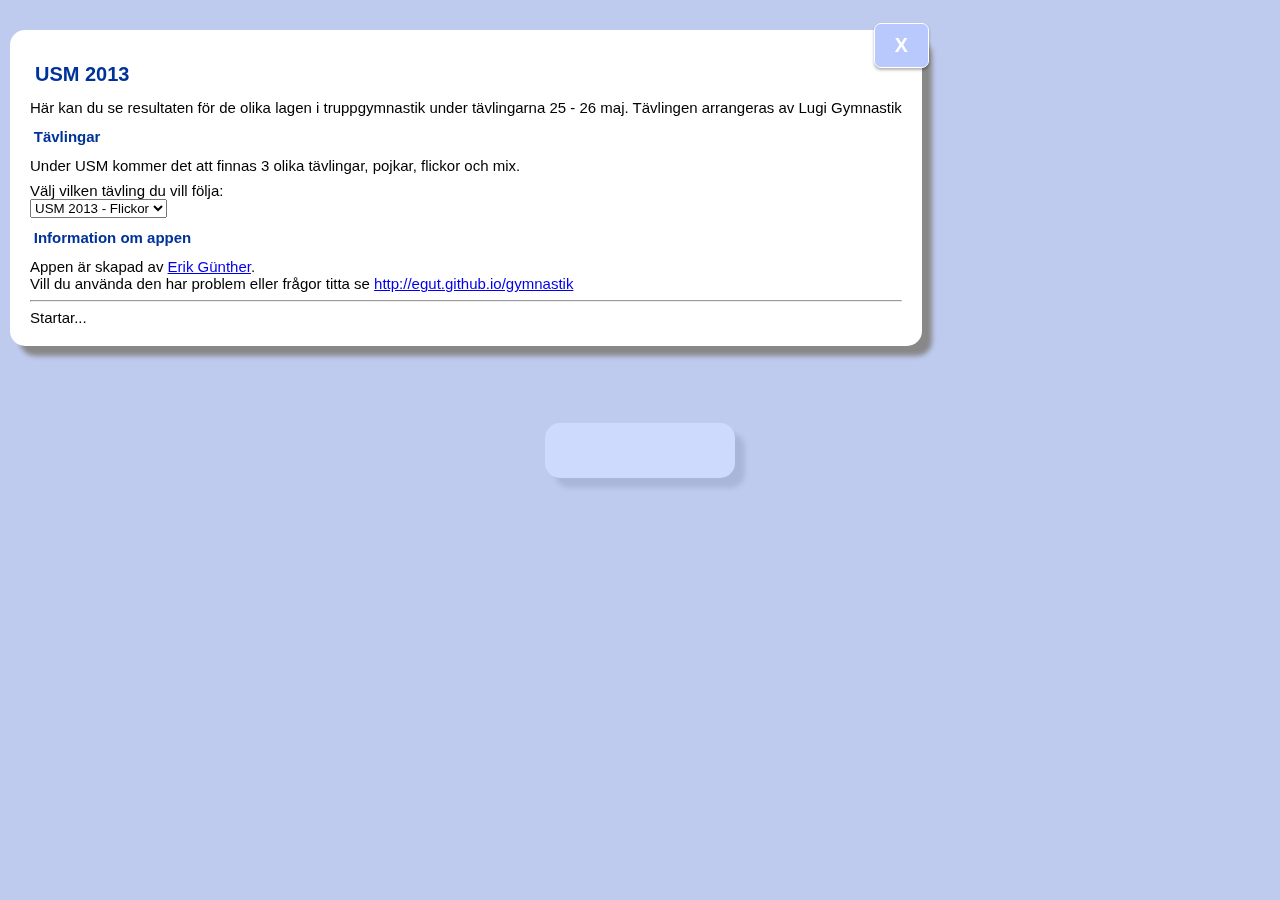
<file: index.html>
<html>
<head>
    <title>Truppgymnastik - poäng</title>
    <meta http-equiv="Content-Type" content="text/html; charset=UTF-8" />
    <meta name="viewport" content="width=device-width, user-scalable=no,initial-scale=1.0" />
    <script type="text/javascript" src="js/jquery.js"></script>
    <script type="text/javascript" src="js/animator.js"></script>
    <script type="text/javascript" src="js/rankingTableUpdate.js"></script>
    <script type="text/javascript" src="js/score_app.js"></script>
    <script type="text/javascript" src="js/jquery.bpopup-0.9.3.min.js" ></script>
    <!-- ******************** KONFIGURATION ****************** -->
    <script type="text/javascript">
        /*** Tävlings format

        Giltliga värden: 
        OneWinnerNoFinal   - Alla lagen tävlar emot varandra, den som fick flest poäng vann.

        OneWinnerWithFinal - Alla lagen kvalar in i finalen de bästa lagen går vidare till final.
                            I finalen avgörs vinnaren.
                            Vilka lag som kommer med till finalen får man kopier manuellt i kalkylarket, 
                            men appen sorterar lag som kommer i Final och pooler separat.
        ***/                    
        var contest_type='OneWinnerWithFinal';



        //For handling several score tables
        var google_calc_map = new Array();
        google_calc_map['flickor'] = '0AsC6LcxWhNQOdEd3bHptWlU5eTlBT3Q3NFpveFhVOVE';
        google_calc_map['pojkar'] = '0AsC6LcxWhNQOdGVhR3lnWGpuYkx3ZXQ0bGhEaHRpWEE';
        google_calc_map['mix'] = '0AsC6LcxWhNQOdE5jTmZQT0Jiei1QUElweTU4dzRQVkE';

        //Googles unika id på kalkylarket
        var google_calc_id=google_calc_map['flickor'];

        //Score table - will default to 'flickor'
        var score_table = '';

        //Googles id för att age bladet. Vet för närvarande inte hur man anget ett annat blad än första.
        var google_spreadcheet_id="od6"; //od6 is normaly the first tab

    </script>
    <!-- ******************** SLUT KONFIGURATION ************* -->


    <script type="text/javascript">

var get_score_table = function() {

    if (score_table == "") {
        //score_table not set, check cookie
       score_table=getCookie('score_table');

    } 
    return score_table;
}

var set_score_table = function(select_list) {
    //Set my favo team
    score_table = $(select_list).val();
    setCookie('score_table', score_table,'2');

    //Reset selection
    $(".score_table").val( score_table ).attr('selected',true);

    //change score table
    google_calc_id=google_calc_map[score_table];

    //Reload score tables
    group_filter='all';
    last_update_time="";
    clearInterval(interval_timer);
    update_table();

}

$(document).ready(function() {

    //Set score table from cookie if possible
    score_table = get_score_table();
    if (!score_table) {
        score_table = 'flickor';
    }
    //Reset selection
    $(".score_table").val( score_table ).attr('selected',true);

    //change score table
    google_calc_id=google_calc_map[score_table];

});

    </script>
    <link rel="stylesheet" href="css/blue.css" type="text/css"/>

</head>
<body>

<!-- Första popup rutan som användaren kommer att se. Den visar bara en gång. -->

<div id="startup_popup" class="popup">
    <span class='bClose'><span>X</span></span>
    <!-- ******************** KONFIGURATION ****************** -->
    <!-- Start av texten i popup rutan som anvädaren kommer att se -->



    <h1>USM 2013</h1>
    <p>Här kan du se resultaten för de olika lagen i truppgymnastik under tävlingarna 25 - 26 maj. Tävlingen arrangeras av Lugi Gymnastik </p>

    <h2>Tävlingar</h2>
    <p>Under USM kommer det att finnas 3 olika tävlingar, pojkar, flickor och mix. </p>

    <p>Välj vilken tävling du vill följa:</p>
    <select  id="score_table_1" class="score_table" onChange="set_score_table('#score_table_1')">
        <option value="flickor">USM 2013 - Flickor</option>
        <option value="pojkar">USM 2013 - Pojkar</option>
        <option value="mix">USM 2013 - Mix</option>
    </select>




    <!-- ******************** SLUT PÅ SISTA KONFIGURATIONEN ****************** -->
    <!-- Texten nedan vill jag gärna att den står kvar så att andra klubbar 
         kan hitta appen och att använda den -->
    <h2>Information om appen</h2>
    <p>Appen är skapad av <a href="mailto:egu@mensa.se">Erik Günther</a>. <br \> 
    Vill du använda den har problem eller frågor titta se 
    <a href="http://egut.github.io/gymnastik/">http://egut.github.io/gymnastik</a></p>

    <!-- Slut av texten som skall visar på första popupen --> 
    <hr />
    <div class="popup_notification">Startar...</div>
    <span class="status"></span><span class="next_update"></span>

</div>

<!-- ******************** Nedan finns inget mer som du behöver konfigurera!  *********************** -->

<form>

    <!-- Inställningspopupen -->
    <div id="settings_popup" class="popup">
        <span class='bClose'><span>X</span></span>
        <h1>Inställningar</h1>
        <label for="my_favo">Mitt favoritlag</label>
            <span id="my_favo_box"><select id="my_favo">
                <option value="">Uppdaterar...</option>
            </select></span>
        <br />

        <label for="score_table_2"> Välj vilken tävling du vill följa:</label>
        <select  id="score_table_2" class="score_table" onChange="set_score_table('#score_table_2')">
            <option value="flickor">USM 2013 - Flickor</option>
            <option value="pojkar">USM 2013 - Pojkar</option>
            <option value="mix">USM 2013 - Mix</option>
        </select>

        <label for="update_time_value">Hur ofta skall appen kolla efter nytt resultat</label>
        <i>Under tävlingensgång kommer det in ett nytt resultat ungefär var 3-5 minut</i>
            <select id="update_time_value" onChange='set_update_interval()' >
                <option value="60000">Uppdatera var minut</option>
                <option value="180000" selected="selected">Uppdatera var 3 minut</option>
                <option value="300000">Uppdatera var 5 minut</option>
                <option value="600000">Uppdatera var 10 minut</option>
            </select>
        <br />
        <label for="update_now">Kolla efter nytt resultat nu</label>
        <button onClick="return update_table();">Uppdatera nu</button>
        <hr />
        <div class="popup_notification">Startar...</div>
        <span class="status"></span><span class="next_update"></span>

    </div>

    <!-- Diverse element som behövs för att webbappen skall fungera som det är tänkt. -->
    <div class="score"></div>   
    <div id="option">
        <span class="status"></span><span class="next_update"></span>
        <span><button id="view_settings">Visa inställningar</button></span>
    </div>

    <table class="template">
        <thead>
            <tr>
                <th class="position anim:position">#</th>
                <th class="team anim:id" id="team"><span class='group_filter'></span></th>
                <th class="points anim:update">Poäng</th>
            </tr>
        </thead>
        <tbody></tbody>
    </table>
    <div class="status_popup" id="notification" ></div>

</form>
</body>
</html>
</file>
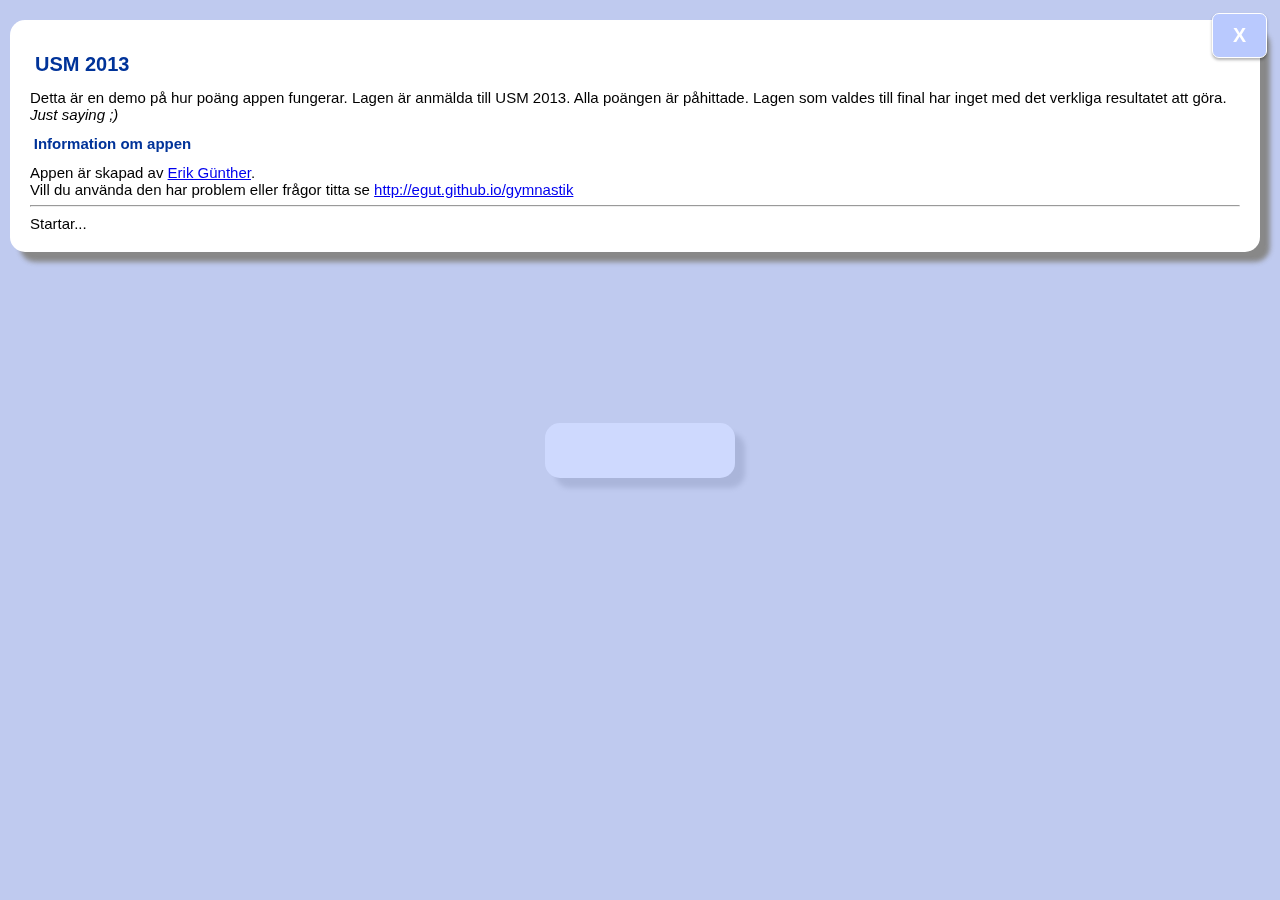
<file: demo/index.html>
<html>
<head>
    <title>Truppgymnastik - poäng</title>
    <meta http-equiv="Content-Type" content="text/html; charset=UTF-8" />
    <meta name="viewport" content="width=device-width, user-scalable=no,initial-scale=1.0" />
    <script type="text/javascript" src="js/jquery.js"></script>
    <script type="text/javascript" src="js/animator.js"></script>
    <script type="text/javascript" src="js/rankingTableUpdate.js"></script>
    <script type="text/javascript" src="js/score_app.js"></script>
    <script type="text/javascript" src="js/jquery.bpopup-0.9.3.min.js" ></script>
    <!-- ******************** KONFIGURATION ****************** -->
    <script type="text/javascript">
        /*** Tävlings format

        Giltliga värden: 
        OneWinnerNoFinal   - Alla lagen tävlar emot varandra, den som fick flest poäng vann.

        OneWinnerWithFinal - Alla lagen kvalar in i finalen de bästa lagen går vidare till final.
                            I finalen avgörs vinnaren.
                            Vilka lag som kommer med till finalen får man kopier manuellt i kalkylarket, 
                            men appen sorterar lag som kommer i Final och pooler separat.
        ***/                    
        var contest_type='OneWinnerWithFinal';

        //Googles unika id på kalkylarket
        var google_calc_id="0AsC6LcxWhNQOdEVLb0V0MjdTSEZXeEVFTXhEdm5idVE";

        //Googles id för att age bladet. Vet för närvarande inte hur man anget ett annat blad än första.
        var google_spreadcheet_id="od6"; //od6 is normaly the first tab
    </script>
    <!-- ******************** SLUT KONFIGURATION ************* -->

    <link rel="stylesheet" href="css/blue.css" type="text/css"/>

</head>
<body>

<!-- Första popup rutan som användaren kommer att se. Den visar bara en gång. -->

<div id="startup_popup" class="popup">
    <span class='bClose'><span>X</span></span>
    <!-- ******************** KONFIGURATION ****************** -->
    <!-- Start av texten i popup rutan som anvädaren kommer att se -->



    <h1>USM 2013</h1>
    <p>Detta är en demo på hur poäng appen fungerar. Lagen är anmälda till USM 2013. 
    Alla poängen är påhittade. Lagen som valdes till final har inget med det verkliga resultatet att göra. 
    <i>Just saying ;)</i></p>



    <!-- ******************** SLUT PÅ SISTA KONFIGURATIONEN ****************** -->
    <!-- Texten nedan vill jag gärna att den står kvar så att andra klubbar 
         kan hitta appen och att använda den -->
    <h2>Information om appen</h2>
    <p>Appen är skapad av <a href="mailto:egu@mensa.se">Erik Günther</a>. <br \> 
    Vill du använda den har problem eller frågor titta se 
    <a href="http://egut.github.io/gymnastik/">http://egut.github.io/gymnastik</a></p>

    <!-- Slut av texten som skall visar på första popupen --> 
    <hr />
    <div class="popup_notification">Startar...</div>
    <span class="status"></span><span class="next_update"></span>

</div>

<!-- ******************** Nedan finns inget mer som du behöver konfigurera!  *********************** -->

<form>

    <!-- Inställningspopupen -->
    <div id="settings_popup" class="popup">
        <span class='bClose'><span>X</span></span>
        <h1>Inställningar</h1>
        <label for="my_favo">Mitt favoritlag</label>
            <span id="my_favo_box"><select id="my_favo">
                <option value="">Uppdaterar...</option>
            </select></span>
        <br />
        <label for="update_time_value">Hur ofta skall appen kolla efter nytt resultat</label>
        <i>Under tävlingensgång kommer det in ett nytt resultat ungefär var 3-5 minut</i>
            <select id="update_time_value" onChange='set_update_interval()' >
                <option value="60000">Uppdatera var minut</option>
                <option value="180000" selected="selected">Uppdatera var 3 minut</option>
                <option value="300000">Uppdatera var 5 minut</option>
                <option value="600000">Uppdatera var 10 minut</option>
            </select>
        <br />
        <label for="update_now">Kolla efter nytt resultat nu</label>
        <button onClick="return update_table();">Uppdatera nu</button>
        <hr />
        <div class="popup_notification">Startar...</div>
        <span class="status"></span><span class="next_update"></span>

    </div>

    <!-- Diverse element som behövs för att webbappen skall fungera som det är tänkt. -->
    <div class="score"></div>   
    <div id="option">
        <span class="status"></span><span class="next_update"></span>
        <span><button id="view_settings">Visa inställningar</button></span>
    </div>

    <table class="template">
        <thead>
            <tr>
                <th class="position anim:position">#</th>
                <th class="team anim:id" id="team"><span class='group_filter'></span></th>
                <th class="points anim:update">Poäng</th>
            </tr>
        </thead>
        <tbody></tbody>
    </table>
    <div class="status_popup" id="notification" ></div>

</form>
</body>
</html>
</file>
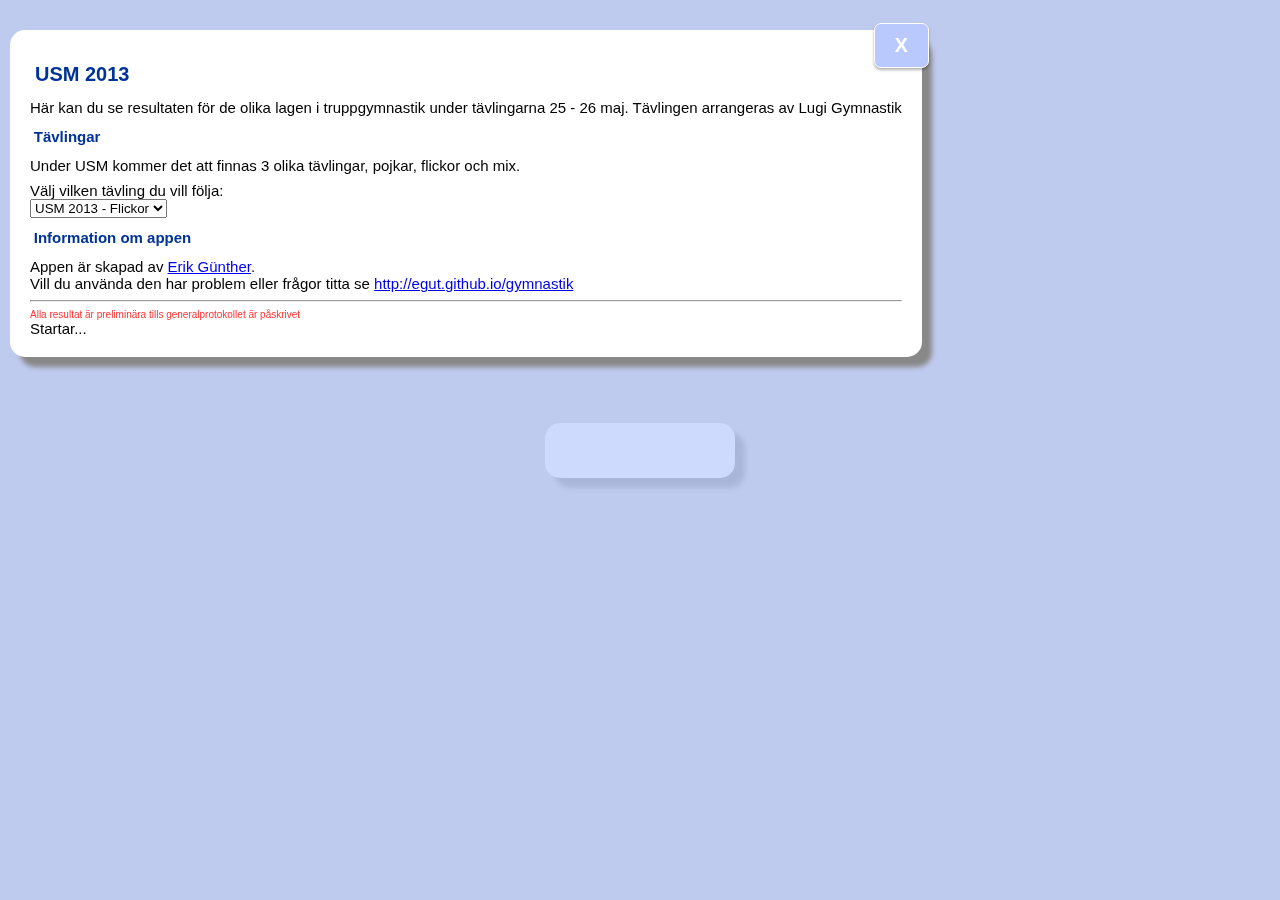
<file: usm2013/index.html>
<html>
<head>
    <title>Truppgymnastik - poäng</title>
    <meta http-equiv="Content-Type" content="text/html; charset=UTF-8" />
    <meta name="viewport" content="width=device-width, user-scalable=no,initial-scale=1.0" />
    <script type="text/javascript" src="js/jquery.js"></script>
    <script type="text/javascript" src="js/animator.js"></script>
    <script type="text/javascript" src="js/rankingTableUpdate.js"></script>
    <script type="text/javascript" src="js/score_app.js"></script>
    <script type="text/javascript" src="js/jquery.bpopup-0.9.3.min.js" ></script>
    <!-- ******************** KONFIGURATION ****************** -->
    <script type="text/javascript">
        /*** Tävlings format

        Giltliga värden: 
        OneWinnerNoFinal   - Alla lagen tävlar emot varandra, den som fick flest poäng vann.

        OneWinnerWithFinal - Alla lagen kvalar in i finalen de bästa lagen går vidare till final.
                            I finalen avgörs vinnaren.
                            Vilka lag som kommer med till finalen får man kopier manuellt i kalkylarket, 
                            men appen sorterar lag som kommer i Final och pooler separat.
        ***/                    
        var contest_type='OneWinnerWithFinal';



        //For handling several score tables
        var google_calc_map = new Array();
        google_calc_map['flickor'] = '0AsC6LcxWhNQOdEd3bHptWlU5eTlBT3Q3NFpveFhVOVE';
        google_calc_map['pojkar'] = '0AsC6LcxWhNQOdGVhR3lnWGpuYkx3ZXQ0bGhEaHRpWEE';
        google_calc_map['mix'] = '0AsC6LcxWhNQOdE5jTmZQT0Jiei1QUElweTU4dzRQVkE';

        //Googles unika id på kalkylarket
        var google_calc_id=google_calc_map['flickor'];

        //Score table - will default to 'flickor'
        var score_table = '';

        //Googles id för att age bladet. Vet för närvarande inte hur man anget ett annat blad än första.
        var google_spreadcheet_id="od6"; //od6 is normaly the first tab

    </script>
    <!-- ******************** SLUT KONFIGURATION ************* -->


    <script type="text/javascript">

var get_score_table = function() {

    if (score_table == "") {
        //score_table not set, check cookie
       score_table=getCookie('score_table');

    } 
    return score_table;
}

var set_score_table = function(select_list) {
    //Set my favo team
    score_table = $(select_list).val();
    setCookie('score_table', score_table,'2');

    //Reset selection
    $(".score_table").val( score_table ).attr('selected',true);

    //change score table
    google_calc_id=google_calc_map[score_table];

    //Reload score tables
    group_filter='all';
    last_update_time="";
    clearInterval(interval_timer);
    update_table();

}

$(document).ready(function() {

    //Set score table from cookie if possible
    score_table = get_score_table();
    if (!score_table) {
        score_table = 'flickor';
    }
    //Reset selection
    $(".score_table").val( score_table ).attr('selected',true);

    //change score table
    google_calc_id=google_calc_map[score_table];

});

    </script>
    <link rel="stylesheet" href="css/blue.css" type="text/css"/>

</head>
<body>

<!-- Första popup rutan som användaren kommer att se. Den visar bara en gång. -->

<div id="startup_popup" class="popup">
    <span class='bClose'><span>X</span></span>
    <!-- ******************** KONFIGURATION ****************** -->
    <!-- Start av texten i popup rutan som anvädaren kommer att se -->



    <h1>USM 2013</h1>
    <p>Här kan du se resultaten för de olika lagen i truppgymnastik under tävlingarna 25 - 26 maj. Tävlingen arrangeras av Lugi Gymnastik </p>
    

    <h2>Tävlingar</h2>
    <p>Under USM kommer det att finnas 3 olika tävlingar, pojkar, flickor och mix. </p>

    <p>Välj vilken tävling du vill följa:</p>
    <select  id="score_table_1" class="score_table" onChange="set_score_table('#score_table_1')">
        <option value="flickor">USM 2013 - Flickor</option>
        <option value="pojkar">USM 2013 - Pojkar</option>
        <option value="mix">USM 2013 - Mix</option>
    </select>




    <!-- ******************** SLUT PÅ SISTA KONFIGURATIONEN ****************** -->
    <!-- Texten nedan vill jag gärna att den står kvar så att andra klubbar 
         kan hitta appen och att använda den -->
    <h2>Information om appen</h2>
    <p>Appen är skapad av <a href="mailto:egu@mensa.se">Erik Günther</a>. <br \> 
    Vill du använda den har problem eller frågor titta se 
    <a href="http://egut.github.io/gymnastik/">http://egut.github.io/gymnastik</a></p>

    <!-- Slut av texten som skall visar på första popupen --> 
    <hr />
    <div class="disclamer">Alla resultat är preliminära tills generalprotokollet är påskrivet</div>
    <div class="popup_notification">Startar...</div>
    <span class="status"></span><span class="next_update"></span>

</div>

<!-- ******************** Nedan finns inget mer som du behöver konfigurera!  *********************** -->

<form>

    <!-- Inställningspopupen -->
    <div id="settings_popup" class="popup">
        <span class='bClose'><span>X</span></span>
        <h1>Inställningar</h1>
        <label for="my_favo">Mitt favoritlag</label>
            <span id="my_favo_box"><select id="my_favo">
                <option value="">Uppdaterar...</option>
            </select></span>
        <br />

        <label for="score_table_2"> Välj vilken tävling du vill följa:</label>
        <select  id="score_table_2" class="score_table" onChange="set_score_table('#score_table_2')">
            <option value="flickor">USM 2013 - Flickor</option>
            <option value="pojkar">USM 2013 - Pojkar</option>
            <option value="mix">USM 2013 - Mix</option>
        </select>

        <label for="update_time_value">Hur ofta skall appen kolla efter nytt resultat</label>
        <i>Under tävlingensgång kommer det in ett nytt resultat ungefär var 3-5 minut</i>
            <select id="update_time_value" onChange='set_update_interval()' >
                <option value="60000">Uppdatera var minut</option>
                <option value="180000" selected="selected">Uppdatera var 3 minut</option>
                <option value="300000">Uppdatera var 5 minut</option>
                <option value="600000">Uppdatera var 10 minut</option>
            </select>
        <br />
        <label for="update_now">Kolla efter nytt resultat nu</label>
        <button onClick="return update_table();">Uppdatera nu</button>
        <hr />
        <div class="disclamer">Alla resultat är preliminära tills generalprotokollet är påskrivet</div>
        <div class="popup_notification">Startar...</div>
        <span class="status"></span><span class="next_update"></span>

    </div>

    <!-- Diverse element som behövs för att webbappen skall fungera som det är tänkt. -->
    <div class="score"></div>   
    <div id="option">
        <div class="disclamer">Alla resultat är preliminära tills generalprotokollet är påskrivet</div>
        <span class="status"></span><span class="next_update"></span>
        <span><button id="view_settings">Visa inställningar</button></span>
    </div>

    <table class="template">
        <thead>
            <tr>
                <th class="position anim:position">#</th>
                <th class="team anim:id" id="team"><span class='group_filter'></span></th>
                <th class="points anim:update">Poäng</th>
            </tr>
        </thead>
        <tbody></tbody>
    </table>
    <div class="status_popup" id="notification" ></div>

</form>
</body>
</html>
</file>
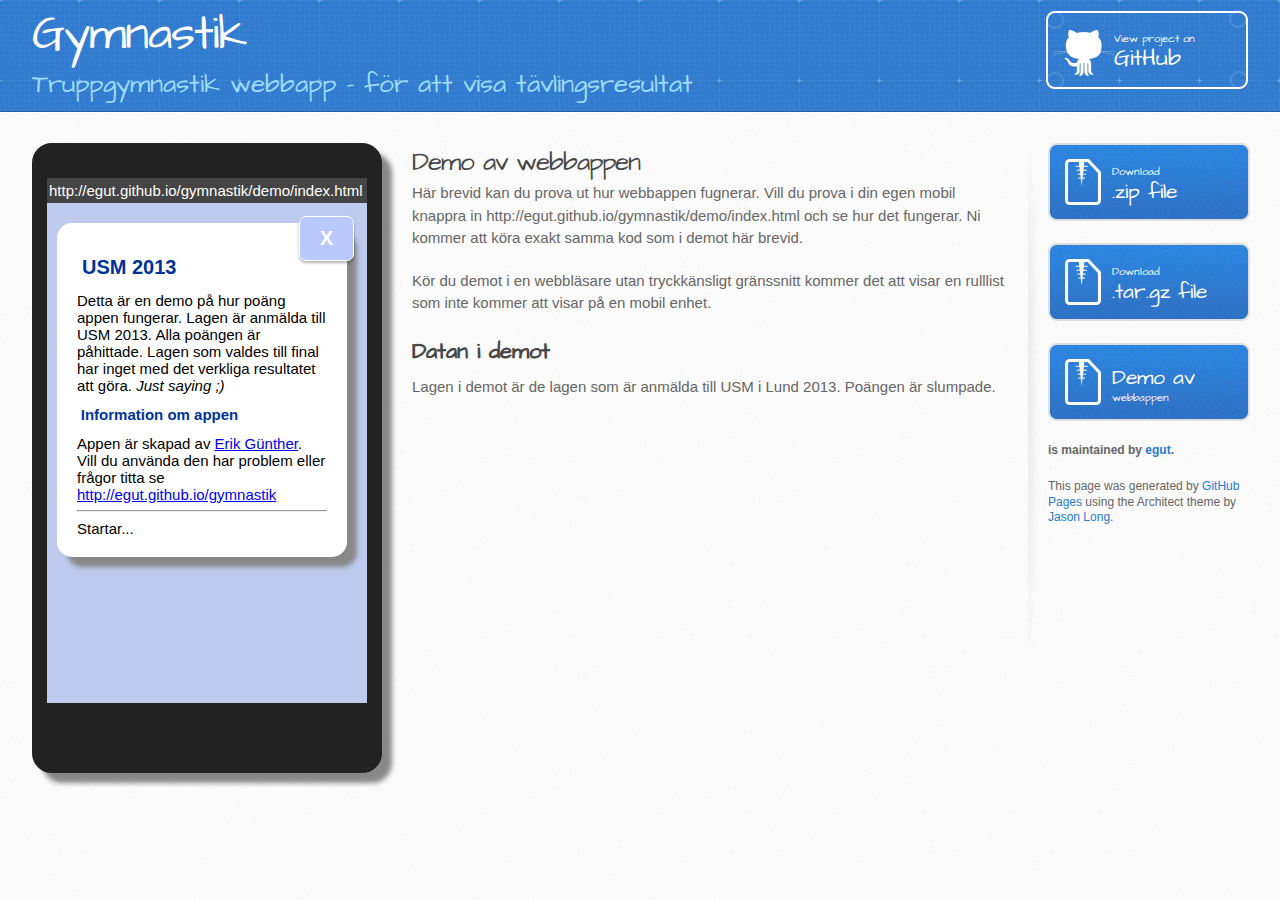
<file: demo.html>
<html>
<head>
    <meta charset='utf-8'>
    <meta http-equiv="X-UA-Compatible" content="chrome=1">
    <meta name="viewport" content="width=device-width, initial-scale=1, maximum-scale=1">
    <link href='https://fonts.googleapis.com/css?family=Architects+Daughter' rel='stylesheet' type='text/css'>
    <link rel="stylesheet" type="text/css" href="stylesheets/stylesheet.css" media="screen" />
    <link rel="stylesheet" type="text/css" href="stylesheets/pygment_trac.css" media="screen" />
    <link rel="stylesheet" type="text/css" href="stylesheets/print.css" media="print" />
    <link rel="stylesheet" type="text/css" href="stylesheets/demo.css" />
    <!--[if lt IE 9]>
    <script src="//html5shiv.googlecode.com/svn/trunk/html5.js"></script>
    <![endif]-->
</head>
<body>
    <header>
      <div class="inner">
        <h1>Gymnastik</h1>
        <h2>Truppgymnastik webbapp - för att visa tävlingsresultat</h2>
        <a href="https://github.com/egut/gymnastik" class="button"><small>View project on</small>GitHub</a>
      </div>
    </header>

    <div id="content-wrapper">
      <div class="inner clearfix">
        <section id="main-content">

            <div id="webbapp">
                <p>http://egut.github.io/gymnastik/demo/index.html</p>
                <iframe src="demo/index.html"  ></iframe>
            </div>
            <div id="webbapp_text">
                <h1>Demo av webbappen</h1>
                <p>Här brevid kan du prova ut hur webbappen fugnerar. Vill du prova i din egen mobil knappra in 
                <b>http://egut.github.io/gymnastik/demo/index.html</b> och se hur det fungerar. Ni kommer att köra exakt samma kod som i demot här brevid.</p>

                <p>Kör du demot i en webbläsare utan tryckkänsligt gränssnitt kommer det att visar en rulllist som inte kommer att visar på en mobil enhet.</p>

                <h2>Datan i demot</h2>
                <p>Lagen i demot är de lagen som är anmälda till USM i Lund 2013. Poängen är slumpade.</p>

            </div>
        </section>
        <aside id="sidebar">
          <a href="https://github.com/egut/gymnastik/zipball/master" class="button">
            <small>Download</small>
            .zip file
          </a>
          <a href="https://github.com/egut/gymnastik/tarball/master" class="button">
            <small>Download</small>
            .tar.gz file
          </a>

          <a href="demo.html" class="button">
            Demo av 
            <small>webbappen</small>
          </a>

          <p class="repo-owner"><a href="https://github.com/egut/gymnastik"></a> is maintained by <a href="https://github.com/egut">egut</a>.</p>

          <p>This page was generated by <a href="pages.github.com">GitHub Pages</a> using the Architect theme by <a href="http://twitter.com/jasonlong">Jason Long</a>.</p>
        </aside>
      </div>
    </div>
</body>
</html>
</file>
<file: css/blue.css>
html, body {
    margin: 0px;
    padding: 0px;
    font-family: "Lucida Sans Unicode", "Lucida Grande", Sans-Serif;
    font-size: 20px;
    background-color: #CCC;
}

h1, h2, p {
    margin: 0px;
    padding: 0px;
    margin-top: 8px;
}

#option {
    border-top: 1px solid black;
    display: none;
}

.group_filter select {
    font-size: 16px;
    font-weight: bold;
    width: 10em;
    padding: 0.25em;    
    color: #039;
    background-color: #b9c9fe;
    border-bottom: 1px solid #039; 
}

#team {
    width: 100%;
}

.score
{
    text-align: left;
    width: 100%;
    background-color: #FFF;
    border-collapse: collapse;
}

.score th
{
    padding: 8px;
    font-weight: bold;
    color: #039;
    background: #b9c9fe;
}
.score td
{

    background: #e8edff;
    border-top: 1px solid #fff;
    color: #669;
}

.score .row {
    padding: 4px;
    height: 3em;
    display: table-cell;
    font-size: 1em;
    vertical-align: middle;
}

.score b {
    color: #039;

}

.score tbody tr:hover td
{
    background: #d0dafd;
}


tr.favo {
    font-weight: bold;
}
/* Popup result lines */




.detailed_score b {
    color: #039;

}

.detailed_score
{
    text-align: left;
    width: 100%;
    background-color: #FFF;
    border-collapse: collapse;
}

.detailed_score th
{
    padding: 8px;
    font-weight: bold;
    color: #039;
    background: #b9c9fe;

}
.detailed_score td
{
    padding: 4px;
    background: #e8edff;
    border-top: 1px solid #fff;
    color: #669;
}

.detailed_score .trampett {
    padding: 8px;
    color: #039;
    background: #b9c9fe;
}

.detailed_score .fristande {
    padding: 8px;
    color: #039;
    background: #b9c9fe;

}

.detailed_score .tumbling {
    padding: 8px;
    background: #e8edff;
    color: #669;
}

.detailed_score .trampett th, .detailed_score .fristande th, .detailed_score .tumbling th {
    border-top: 1px solid #fff;
    background: #e8edff;
    padding-bottom: 0px;
}

.detailed_score .trampett td, .detailed_score .fristande td, .detailed_score .tumbling td {
    border-top: none;
}


.status, .next_update {
    font-size: 10px;
    font-style:italic;
    color: #777;
    margin-right: 0.5em;
}

.template { display:none }

.popup {
    background-color:#fff;
    border-radius:15px;
    color:#000;
    display:none;
    padding:20px;
    margin-left: 10px;
    margin-right: 20px;
    font-size: 15px;
    box-shadow: 10px 10px 5px #888888;
}

.popup h1 {
    padding: 0.25em;
    padding-bottom: none;

    font-weight: bold;
    color: #039;
    font-size: 20px;
}

.popup h2 {
    padding: 0.25em;
    padding-bottom: none;
    padding-left: none;
    font-weight: bold;
    color: #039;
    font-size: 15px;
}

#startup_popup {
    display: block;
    z-index: 100;
    margin: 10px;

}

#settings_popup label {
    padding: 4px;
    padding-left: 0px;
    font-weight: bold;
    color: #039;
    font-size: 12px;
    display: block;    
}

#settings_popup i {
    font-size: 12px;
    display: block;
}

.status_popup {

    background-color:#fff;
    border-radius:15px;
    color:#039;
    padding:20px;
    width: 10em;
    height: 1em;
    font-size: 15px;
    text-align: center ;
    vertical-align: middle;
    position: absolute;
    top:0;
    bottom: 0;
    left: 0;
    right: 0;   
    margin: auto;
    box-shadow: 10px 10px 5px #888888;
}

.bClose {
    border-radius: 7px 7px 7px 7px;
    background-color: #b9c9fe;
    font: bold 131% sans-serif;
    padding: 0 6px 2px;
    position: absolute;
    right: -7px;
    top: -7px;
    box-shadow: 0 2px 3px rgba(0, 0, 0, 0.3);
    color: white;
    cursor: pointer;
    display: inline-block;
    padding: 10px 20px;
    text-align: center;
    text-decoration: none;
    border: 1px solid white;
}
</file>
<file: demo/css/blue.css>
html, body {
    margin: 0px;
    padding: 0px;
    font-family: "Lucida Sans Unicode", "Lucida Grande", Sans-Serif;
    font-size: 20px;
    background-color: #CCC;
}

h1, h2, p {
    margin: 0px;
    padding: 0px;
    margin-top: 8px;
}

#option {
    border-top: 1px solid black;
    display: none;
}

.group_filter select {
    font-size: 16px;
    font-weight: bold;
    width: 10em;
    padding: 0.25em;    
    color: #039;
    background-color: #b9c9fe;
    border-bottom: 1px solid #039; 
}

#team {
    width: 100%;
}

.score
{
    text-align: left;
    width: 100%;
    background-color: #FFF;
    border-collapse: collapse;
}

.score th
{
    padding: 8px;
    font-weight: bold;
    color: #039;
    background: #b9c9fe;
}
.score td
{
    padding: 8px;
    background: #e8edff;
    border-top: 1px solid #fff;
    color: #669;
}


tr.favo {
    font-weight: bold;
}
/* Popup result lines */

.score .trampett {
    padding: 8px;
    color: #039;
    background: #b9c9fe;
}

.score .fristande {
    padding: 8px;
    color: #039;
    background: #b9c9fe;

}

.score .tumbling {
    padding: 8px;
    background: #e8edff;
    color: #669;
}

.score .trampett th, .score .fristande th, .score .tumbling th {
    border-top: 1px solid #fff;
    background: #e8edff;
}

.score .trampett td, .score .fristande td, .score .tumbling td {
    border-top: none;
}

.score b {
    color: #039;

}


.score tbody tr:hover td
{
    background: #d0dafd;
}

.status, .next_update {
    font-size: 10px;
    font-style:italic;
    color: #777;
    margin-right: 0.5em;
}
.template { display:none }

.popup {
    background-color:#fff;
    border-radius:15px;
    color:#000;
    display:none;
    padding:20px;
    margin-left: 10px;
    margin-right: 20px;
    font-size: 15px;
    box-shadow: 10px 10px 5px #888888;
}

.popup h1 {
    padding: 0.25em;
    padding-bottom: none;

    font-weight: bold;
    color: #039;
    font-size: 20px;
}

.popup h2 {
    padding: 0.25em;
    padding-bottom: none;
    padding-left: none;
    font-weight: bold;
    color: #039;
    font-size: 15px;
}

#startup_popup {
    display: block;
    z-index: 100;

}

#settings_popup label {
    padding: 4px;
    padding-left: 0px;
    font-weight: bold;
    color: #039;
    font-size: 12px;
    display: block;    
}

#settings_popup i {
    font-size: 12px;
    display: block;
}

.status_popup {

    background-color:#fff;
    border-radius:15px;
    color:#039;
    padding:20px;
    width: 10em;
    height: 1em;
    font-size: 15px;
    text-align: center ;
    vertical-align: middle;
    position: absolute;
    top:0;
    bottom: 0;
    left: 0;
    right: 0;   
    margin: auto;
    box-shadow: 10px 10px 5px #888888;
}

.bClose {
    border-radius: 7px 7px 7px 7px;
    background-color: #b9c9fe;
    font: bold 131% sans-serif;
    padding: 0 6px 2px;
    position: absolute;
    right: -7px;
    top: -7px;
    box-shadow: 0 2px 3px rgba(0, 0, 0, 0.3);
    color: white;
    cursor: pointer;
    display: inline-block;
    padding: 10px 20px;
    text-align: center;
    text-decoration: none;
    border: 1px solid white;
}
</file>
<file: usm2013/css/blue.css>
html, body {
    margin: 0px;
    padding: 0px;
    font-family: "Lucida Sans Unicode", "Lucida Grande", Sans-Serif;
    font-size: 20px;
    background-color: #CCC;
}

h1, h2, p {
    margin: 0px;
    padding: 0px;
    margin-top: 8px;
}

#option {
    border-top: 1px solid black;
    display: none;
}

.group_filter select {
    font-size: 16px;
    font-weight: bold;
    width: 10em;
    padding: 0.25em;    
    color: #039;
    background-color: #b9c9fe;
    border-bottom: 1px solid #039; 
}

#team {
    width: 100%;
}

.score
{
    text-align: left;
    width: 100%;
    background-color: #FFF;
    border-collapse: collapse;
}

.score th
{
    padding: 8px;
    font-weight: bold;
    color: #039;
    background: #b9c9fe;
}
.score td
{

    background: #e8edff;
    border-top: 1px solid #fff;
    color: #669;
}

.score .row {
    padding: 4px;
    height: 3em;
    display: table-cell;
    font-size: 1em;
    vertical-align: middle;
}

.score b {
    color: #039;

}

.score tbody tr:hover td
{
    background: #d0dafd;
}


tr.favo {
    font-weight: bold;
}
/* Popup result lines */




.detailed_score b {
    color: #039;

}

.detailed_score
{
    text-align: left;
    width: 100%;
    background-color: #FFF;
    border-collapse: collapse;
}

.detailed_score th
{
    padding: 8px;
    font-weight: bold;
    color: #039;
    background: #b9c9fe;

}
.detailed_score td
{
    padding: 4px;
    background: #e8edff;
    border-top: 1px solid #fff;
    color: #669;
}

.detailed_score .trampett {
    padding: 8px;
    color: #039;
    background: #b9c9fe;
}

.detailed_score .fristande {
    padding: 8px;
    color: #039;
    background: #b9c9fe;

}

.detailed_score .tumbling {
    padding: 8px;
    background: #e8edff;
    color: #669;
}

.detailed_score .trampett th, .detailed_score .fristande th, .detailed_score .tumbling th {
    border-top: 1px solid #fff;
    background: #e8edff;
    padding-bottom: 0px;
}

.detailed_score .trampett td, .detailed_score .fristande td, .detailed_score .tumbling td {
    border-top: none;
}

.disclamer {
    font-size: 10px;
    color: #F33;
    margin-right: 0.5em;

}
.status, .next_update {
    font-size: 10px;
    font-style:italic;
    color: #777;
    margin-right: 0.5em;
}

.template { display:none }

.popup {
    background-color:#fff;
    border-radius:15px;
    color:#000;
    display:none;
    padding:20px;
    margin-left: 10px;
    margin-right: 20px;
    font-size: 15px;
    box-shadow: 10px 10px 5px #888888;
}

.popup h1 {
    padding: 0.25em;
    padding-bottom: none;

    font-weight: bold;
    color: #039;
    font-size: 20px;
}

.popup h2 {
    padding: 0.25em;
    padding-bottom: none;
    padding-left: none;
    font-weight: bold;
    color: #039;
    font-size: 15px;
}

#startup_popup {
    display: block;
    z-index: 100;
    margin: 10px;

}

#settings_popup label {
    padding: 4px;
    padding-left: 0px;
    font-weight: bold;
    color: #039;
    font-size: 12px;
    display: block;    
}

#settings_popup i {
    font-size: 12px;
    display: block;
}

.status_popup {

    background-color:#fff;
    border-radius:15px;
    color:#039;
    padding:20px;
    width: 10em;
    height: 1em;
    font-size: 15px;
    text-align: center ;
    vertical-align: middle;
    position: absolute;
    top:0;
    bottom: 0;
    left: 0;
    right: 0;   
    margin: auto;
    box-shadow: 10px 10px 5px #888888;
}

.bClose {
    border-radius: 7px 7px 7px 7px;
    background-color: #b9c9fe;
    font: bold 131% sans-serif;
    padding: 0 6px 2px;
    position: absolute;
    right: -7px;
    top: -7px;
    box-shadow: 0 2px 3px rgba(0, 0, 0, 0.3);
    color: white;
    cursor: pointer;
    display: inline-block;
    padding: 10px 20px;
    text-align: center;
    text-decoration: none;
    border: 1px solid white;
}
</file>
<file: stylesheets/pygment_trac.css>
.highlight  { background: #ffffff; }
.highlight .c { color: #999988; font-style: italic } /* Comment */
.highlight .err { color: #a61717; background-color: #e3d2d2 } /* Error */
.highlight .k { font-weight: bold } /* Keyword */
.highlight .o { font-weight: bold } /* Operator */
.highlight .cm { color: #999988; font-style: italic } /* Comment.Multiline */
.highlight .cp { color: #999999; font-weight: bold } /* Comment.Preproc */
.highlight .c1 { color: #999988; font-style: italic } /* Comment.Single */
.highlight .cs { color: #999999; font-weight: bold; font-style: italic } /* Comment.Special */
.highlight .gd { color: #000000; background-color: #ffdddd } /* Generic.Deleted */
.highlight .gd .x { color: #000000; background-color: #ffaaaa } /* Generic.Deleted.Specific */
.highlight .ge { font-style: italic } /* Generic.Emph */
.highlight .gr { color: #aa0000 } /* Generic.Error */
.highlight .gh { color: #999999 } /* Generic.Heading */
.highlight .gi { color: #000000; background-color: #ddffdd } /* Generic.Inserted */
.highlight .gi .x { color: #000000; background-color: #aaffaa } /* Generic.Inserted.Specific */
.highlight .go { color: #888888 } /* Generic.Output */
.highlight .gp { color: #555555 } /* Generic.Prompt */
.highlight .gs { font-weight: bold } /* Generic.Strong */
.highlight .gu { color: #800080; font-weight: bold; } /* Generic.Subheading */
.highlight .gt { color: #aa0000 } /* Generic.Traceback */
.highlight .kc { font-weight: bold } /* Keyword.Constant */
.highlight .kd { font-weight: bold } /* Keyword.Declaration */
.highlight .kn { font-weight: bold } /* Keyword.Namespace */
.highlight .kp { font-weight: bold } /* Keyword.Pseudo */
.highlight .kr { font-weight: bold } /* Keyword.Reserved */
.highlight .kt { color: #445588; font-weight: bold } /* Keyword.Type */
.highlight .m { color: #009999 } /* Literal.Number */
.highlight .s { color: #d14 } /* Literal.String */
.highlight .na { color: #008080 } /* Name.Attribute */
.highlight .nb { color: #0086B3 } /* Name.Builtin */
.highlight .nc { color: #445588; font-weight: bold } /* Name.Class */
.highlight .no { color: #008080 } /* Name.Constant */
.highlight .ni { color: #800080 } /* Name.Entity */
.highlight .ne { color: #990000; font-weight: bold } /* Name.Exception */
.highlight .nf { color: #990000; font-weight: bold } /* Name.Function */
.highlight .nn { color: #555555 } /* Name.Namespace */
.highlight .nt { color: #000080 } /* Name.Tag */
.highlight .nv { color: #008080 } /* Name.Variable */
.highlight .ow { font-weight: bold } /* Operator.Word */
.highlight .w { color: #bbbbbb } /* Text.Whitespace */
.highlight .mf { color: #009999 } /* Literal.Number.Float */
.highlight .mh { color: #009999 } /* Literal.Number.Hex */
.highlight .mi { color: #009999 } /* Literal.Number.Integer */
.highlight .mo { color: #009999 } /* Literal.Number.Oct */
.highlight .sb { color: #d14 } /* Literal.String.Backtick */
.highlight .sc { color: #d14 } /* Literal.String.Char */
.highlight .sd { color: #d14 } /* Literal.String.Doc */
.highlight .s2 { color: #d14 } /* Literal.String.Double */
.highlight .se { color: #d14 } /* Literal.String.Escape */
.highlight .sh { color: #d14 } /* Literal.String.Heredoc */
.highlight .si { color: #d14 } /* Literal.String.Interpol */
.highlight .sx { color: #d14 } /* Literal.String.Other */
.highlight .sr { color: #009926 } /* Literal.String.Regex */
.highlight .s1 { color: #d14 } /* Literal.String.Single */
.highlight .ss { color: #990073 } /* Literal.String.Symbol */
.highlight .bp { color: #999999 } /* Name.Builtin.Pseudo */
.highlight .vc { color: #008080 } /* Name.Variable.Class */
.highlight .vg { color: #008080 } /* Name.Variable.Global */
.highlight .vi { color: #008080 } /* Name.Variable.Instance */
.highlight .il { color: #009999 } /* Literal.Number.Integer.Long */

.type-csharp .highlight .k { color: #0000FF }
.type-csharp .highlight .kt { color: #0000FF }
.type-csharp .highlight .nf { color: #000000; font-weight: normal }
.type-csharp .highlight .nc { color: #2B91AF }
.type-csharp .highlight .nn { color: #000000 }
.type-csharp .highlight .s { color: #A31515 }
.type-csharp .highlight .sc { color: #A31515 }
</file>
<file: stylesheets/print.css>
html, body, div, span, applet, object, iframe,
h1, h2, h3, h4, h5, h6, p, blockquote, pre,
a, abbr, acronym, address, big, cite, code,
del, dfn, em, img, ins, kbd, q, s, samp,
small, strike, strong, sub, sup, tt, var,
b, u, i, center,
dl, dt, dd, ol, ul, li,
fieldset, form, label, legend,
table, caption, tbody, tfoot, thead, tr, th, td,
article, aside, canvas, details, embed, 
figure, figcaption, footer, header, hgroup, 
menu, nav, output, ruby, section, summary,
time, mark, audio, video {
  margin: 0;
  padding: 0;
  border: 0;
  font-size: 100%;
  font: inherit;
  vertical-align: baseline;
}
/* HTML5 display-role reset for older browsers */
article, aside, details, figcaption, figure, 
footer, header, hgroup, menu, nav, section {
  display: block;
}
body {
  line-height: 1;
}
ol, ul {
  list-style: none;
}
blockquote, q {
  quotes: none;
}
blockquote:before, blockquote:after,
q:before, q:after {
  content: '';
  content: none;
}
table {
  border-collapse: collapse;
  border-spacing: 0;
}
body {
  font-size: 13px;
  line-height: 1.5; 
  font-family: 'Helvetica Neue', Helvetica, Arial, serif;
  color: #000;
}

a {
  color: #d5000d;
  font-weight: bold;
}

header {
  padding-top: 35px;
  padding-bottom: 10px;
}

header h1 {
  font-weight: bold;
  letter-spacing: -1px;
  font-size: 48px;
  color: #303030;
  line-height: 1.2;
}

header h2 {
  letter-spacing: -1px;
  font-size: 24px;
  color: #aaa;
  font-weight: normal;
  line-height: 1.3;
}
#downloads {
  display: none;
}
#main_content {
  padding-top: 20px;
}

code, pre {
  font-family: Monaco, "Bitstream Vera Sans Mono", "Lucida Console", Terminal;
  color: #222;
  margin-bottom: 30px;
  font-size: 12px;
}

code {
  padding: 0 3px;
}

pre {
  border: solid 1px #ddd;
  padding: 20px;
  overflow: auto;
}
pre code {
  padding: 0;
}

ul, ol, dl {
  margin-bottom: 20px;
}


/* COMMON STYLES */

table {
  width: 100%;
  border: 1px solid #ebebeb;
}

th {
  font-weight: 500;
}

td {
  border: 1px solid #ebebeb;
  text-align: center; 
  font-weight: 300;
}

form {
  background: #f2f2f2;
  padding: 20px;
  
}


/* GENERAL ELEMENT TYPE STYLES */

h1 {
  font-size: 2.8em;
} 

h2 {
  font-size: 22px;
  font-weight: bold;
  color: #303030;
  margin-bottom: 8px;
} 

h3 {
  color: #d5000d;
  font-size: 18px;
  font-weight: bold;
  margin-bottom: 8px;
} 
 
h4 {
  font-size: 16px;
  color: #303030;
  font-weight: bold;
} 

h5 {
  font-size: 1em;
  color: #303030;
} 

h6 {
  font-size: .8em;
  color: #303030;
} 

p {
  font-weight: 300;
  margin-bottom: 20px;
}
 
a {
  text-decoration: none;
}

p a {
  font-weight: 400;
}

blockquote {
  font-size: 1.6em;
  border-left: 10px solid #e9e9e9;
  margin-bottom: 20px;
  padding: 0 0 0 30px;
}

ul li {
  list-style: disc inside;
  padding-left: 20px;
}

ol li {
  list-style: decimal inside;
  padding-left: 3px;
}

dl dd {
  font-style: italic;
  font-weight: 100;
}

footer {
  margin-top: 40px;
  padding-top: 20px;
  padding-bottom: 30px;
  font-size: 13px;
  color: #aaa;
}

footer a {
  color: #666;
}

/* MISC */
.clearfix:after {
  clear: both;
  content: '.';
  display: block;
  visibility: hidden;
  height: 0;
}

.clearfix {display: inline-block;}
* html .clearfix {height: 1%;}
.clearfix {display: block;}
</file>
<file: stylesheets/demo.css>
#webbapp {
	background: #222;
	padding: 30px 10px 20px 10px;
	border: 5px solid #222;
	border-radius: 20px;
	box-shadow: 10px 10px 5px #888888;
	height: 570px; 
	width: 320px;
	float: left;
	margin-right: 2em;
}

#webbapp iframe {
	margin: auto;
	height: 500px; 
	width: 320px;


}

#webbapp p {
	background: #444;
	color: #FFF;
	padding: 2px 2px 0px 2px;
	margin: auto;
}
</file>
<file: stylesheets/stylesheet.css>
/* http://meyerweb.com/eric/tools/css/reset/
   v2.0 | 20110126
   License: none (public domain)
*/
html, body, div, span, applet, object, iframe,
h1, h2, h3, h4, h5, h6, p, blockquote, pre,
a, abbr, acronym, address, big, cite, code,
del, dfn, em, img, ins, kbd, q, s, samp,
small, strike, strong, sub, sup, tt, var,
b, u, i, center,
dl, dt, dd, ol, ul, li,
fieldset, form, label, legend,
table, caption, tbody, tfoot, thead, tr, th, td,
article, aside, canvas, details, embed,
figure, figcaption, footer, header, hgroup,
menu, nav, output, ruby, section, summary,
time, mark, audio, video {
    margin: 0;
    padding: 0;
    border: 0;
    font-size: 100%;
    font: inherit;
    vertical-align: baseline;
}
/* HTML5 display-role reset for older browsers */
article, aside, details, figcaption, figure,
footer, header, hgroup, menu, nav, section {
    display: block;
}
body {
    line-height: 1;
}
ol, ul {
    list-style: none;
}
blockquote, q {
    quotes: none;
}
blockquote:before, blockquote:after,
q:before, q:after {
    content: '';
    content: none;
}
table {
    border-collapse: collapse;
    border-spacing: 0;
}

/* LAYOUT STYLES */
body {
  font-size: 15px;
  line-height: 1.5;
  background: #fafafa url(../images/body-bg.jpg) 0 0 repeat;
  font-family: 'Helvetica Neue', Helvetica, Arial, serif;
  font-weight: 400;
  color: #666;
}

a {
  color: #2879d0;
}
a:hover {
  color: #2268b2;
}

header {
  padding-top: 10px;
  padding-bottom: 10px;
  font-family: 'Architects Daughter', 'Helvetica Neue', Helvetica, Arial, serif;
  background: #2e7bcf url(../images/header-bg.jpg) 0 0 repeat-x;
  border-bottom: solid 1px #275da1;
}

header h1 {
  letter-spacing: -1px;
  font-size: 48px;
  color: #fff;
  line-height: 1;
  margin-bottom: 0.2em;
  width: 540px;
}

header h2 {
  font-size: 26px;
  color: #9ddcff;
  font-weight: normal;
  line-height: 1.3;
  letter-spacing: 0;
}

.inner {
  position: relative;
  width: 95%;
  margin: 0 auto;
}

#content-wrapper {
  border-top: solid 1px #fff;
  padding-top: 30px;
}

#main-content {
  width: 80%;

  float: left;
}

#main-content img {
  max-width: 100%;
}

aside#sidebar {
  width: 200px;
  padding-left: 20px;
  min-height: 504px;
  float: right;
  background: transparent url(../images/sidebar-bg.jpg) 0 0 no-repeat;
  font-size: 12px;
  line-height: 1.3;
}

aside#sidebar p.repo-owner,
aside#sidebar p.repo-owner a {
  font-weight: bold;
}

#downloads {
  margin-bottom: 40px;
}

a.button {
  width: 134px;
  height: 58px;
  line-height: 1.2;
  font-size: 23px;
  color: #fff;
  padding-left: 68px;
  padding-top: 22px;
  font-family: 'Architects Daughter', 'Helvetica Neue', Helvetica, Arial, serif;
}
a.button small {
  display: block;
  font-size: 11px;
}
header a.button {
  position: absolute;
  right: 0;
  top: 0;
  background: transparent url(../images/github-button.png) 0 0 no-repeat;
}
aside a.button {
  width: 138px;
  padding-left: 64px;
  display: block;
  background: transparent url(../images/download-button.png) 0 0 no-repeat;
  margin-bottom: 20px;
  font-size: 21px;
}

code, pre {
  font-family: Monaco, "Bitstream Vera Sans Mono", "Lucida Console", Terminal, monospace;
  color: #222;
  margin-bottom: 30px;
  font-size: 13px;
}

code {
  background-color: #f2f8fc;
  border: solid 1px #dbe7f3;
  padding: 0 3px;
}

pre {
  padding: 20px;
  background: #fff;
  text-shadow: none;
  overflow: auto;
  border: solid 1px #f2f2f2;
}
pre code {
  color: #2879d0;
  background-color: #fff;
  border: none;
  padding: 0;
}

ul, ol, dl {
  margin-bottom: 20px;
}


/* COMMON STYLES */

hr {
  height: 1px;
  line-height: 1px;
  margin-top: 1em;
  padding-bottom: 1em;
  border: none;
  background: transparent url('../images/hr.png') 0 0 no-repeat;
}

table {
  width: 100%;
  border: 1px solid #ebebeb;
}

th {
  font-weight: 500;
}

td {
  border: 1px solid #ebebeb;
  text-align: center;
  font-weight: 300;
}

form {
  background: #f2f2f2;
  padding: 20px;

}


/* GENERAL ELEMENT TYPE STYLES */

#main-content h1 {
  font-family: 'Architects Daughter', 'Helvetica Neue', Helvetica, Arial, serif;
  font-size: 26px;
  letter-spacing: -1px;
  color: #474747;
}

#main-content h2 {
  font-family: 'Architects Daughter', 'Helvetica Neue', Helvetica, Arial, serif;
  font-size: 22px;
  font-weight: bold;
  margin-bottom: 8px;
  color: #474747;
}

#main-content h3 {
  font-family: 'Architects Daughter', 'Helvetica Neue', Helvetica, Arial, serif;
  font-size: 18px;
  font-weight: bold;
  margin-top: 24px;
  margin-bottom: 8px;
  color: #474747;
}

#main-content h4 {
  font-family: 'Architects Daughter', 'Helvetica Neue', Helvetica, Arial, serif;
  font-size: 15px;
  font-weight: bold;
  color: #474747;
}

#main-content h5 {
  font-family: 'Architects Daughter', 'Helvetica Neue', Helvetica, Arial, serif;
  font-size: 14px;
  color: #474747;
}

#main-content h6 {
  font-family: 'Architects Daughter', 'Helvetica Neue', Helvetica, Arial, serif;
  font-size: .8em;
  color: #474747;
}

p {
  margin-bottom: 20px;
}

a {
  text-decoration: none;
}

p a {
  font-weight: 400;
}

blockquote {
  font-size: 1.6em;
  border-left: 10px solid #e9e9e9;
  margin-bottom: 20px;
  padding: 0 0 0 30px;
}

ul li {
  list-style: disc inside;
  padding-left: 20px;
}

ol li {
  list-style: decimal inside;
  padding-left: 3px;
}

dl dd {
  font-style: italic;
  font-weight: 100;
}

footer {
  background: transparent url('../images/hr.png') 0 0 no-repeat;
  margin-top: 40px;
  padding-top: 20px;
  padding-bottom: 30px;
  font-size: 13px;
  color: #aaa;
}

footer a {
  color: #666;
}
footer a:hover {
  color: #444;
}

/* MISC */
.clearfix:after {
  clear: both;
  content: '.';
  display: block;
  visibility: hidden;
  height: 0;
}

.clearfix {display: inline-block;}
* html .clearfix {height: 1%;}
.clearfix {display: block;}

/* #Media Queries
================================================== */

.slideshow{
    width: 90%;
    height: 500px;
    border: 1px solid black;
    padding: 10px 10px 10px 10px;
    margin: 10px 10px 10px 10px ;
    background-color:#fff;
    border-radius:15px;
    color:#000;
    font-size: 15px;}

.slideshow div {
    margin: 10px;
    width: 90%;
    padding-left: 10px;

    }

.slideshow p {
    margin: 10px;

    }

.slideshow strong {
    border-radius: 7px 7px 7px 7px;
    background-color: #b9c9fe;
    font: bold 131% sans-serif;
    padding: 0 6px 2px;
    position: absolute;
    left: 15px;
    top: 15px;
    box-shadow: 0 2px 3px rgba(0, 0, 0, 0.3);
    color: white;
    cursor: pointer;
    display: inline-block;
    padding: 10px 20px;
    text-align: center;
    text-decoration: none;
    border: 1px solid white;
}

.slideshow h1 {
    margin: 20px 20px 20px 90px;
}

#nav { margin: 10px 10% 10px 5% ;
}
#nav a {
    border-radius: 7px 7px 7px 7px;
    background-color: #b9c9fe;
    font: bold 100% sans-serif;
    padding: 6px 8px 6px 6px;
    margin: 2px;
    box-shadow: 0 2px 3px rgba(0, 0, 0, 0.3);
    color: white;
    cursor: pointer;
    display: inline-block;
    text-align: center;
    text-decoration: none;
    border: 1px solid white;
    width: 20px;
}

#nav a.activeSlide { background: #ea0 }
#nav a:focus { outline: none; }


/* Smaller than standard 960 (devices and browsers) */
@media only screen and (max-width: 959px) {}

/* Tablet Portrait size to standard 960 (devices and browsers) */
@media only screen and (min-width: 768px) and (max-width: 959px) {
  .inner {
    width: 740px;
  }
  header h1, header h2 {
    width: 340px;
  }
  header h1 {
    font-size: 60px;
  }
  header h2 {
    font-size: 30px;
  }
  #main-content {
    width: 490px;
  }
  #main-content h1:before,
  #main-content h2:before,
  #main-content h3:before,
  #main-content h4:before,
  #main-content h5:before,
  #main-content h6:before {
    content: none;
    padding-right: 0;
    margin-left: 0;
  }
}

/* All Mobile Sizes (devices and browser) */
@media only screen and (max-width: 767px) {
  .inner {
    width: 93%;
  }
  header {
    padding: 20px 0;
  }
  header .inner {
    position: relative;
  }
  header h1, header h2 {
    width: 100%;
  }
  header h1 {
    font-size: 48px;
  }
  header h2 {
    font-size: 24px;
  }
  header a.button {
    background-image: none;
    width: auto;
    height: auto;
    display: inline-block;
    margin-top: 15px;
    padding: 5px 10px;
    position: relative;
    text-align: center;
    font-size: 13px;
    line-height: 1;
    background-color: #9ddcff;
    color: #2879d0;
    -moz-border-radius: 5px;
    -webkit-border-radius: 5px;
    border-radius: 5px;
  }
  header a.button small {
    font-size: 13px;
    display: inline;
  }
  #main-content,
  aside#sidebar {
    float: none;
    width: 100% ! important;
  }
  aside#sidebar {
    background-image: none;
    margin-top: 20px;
    border-top: solid 1px #ddd;
    padding: 20px 0;
    min-height: 0;
  }
  aside#sidebar a.button {
    display: none;
  }
  #main-content h1:before,
  #main-content h2:before,
  #main-content h3:before,
  #main-content h4:before,
  #main-content h5:before,
  #main-content h6:before {
    content: none;
    padding-right: 0;
    margin-left: 0;
  }
}





/* Mobile Landscape Size to Tablet Portrait (devices and browsers) */
@media only screen and (min-width: 480px) and (max-width: 767px) {}

/* Mobile Portrait Size to Mobile Landscape Size (devices and browsers) */
@media only screen and (max-width: 479px) {}
</file>
